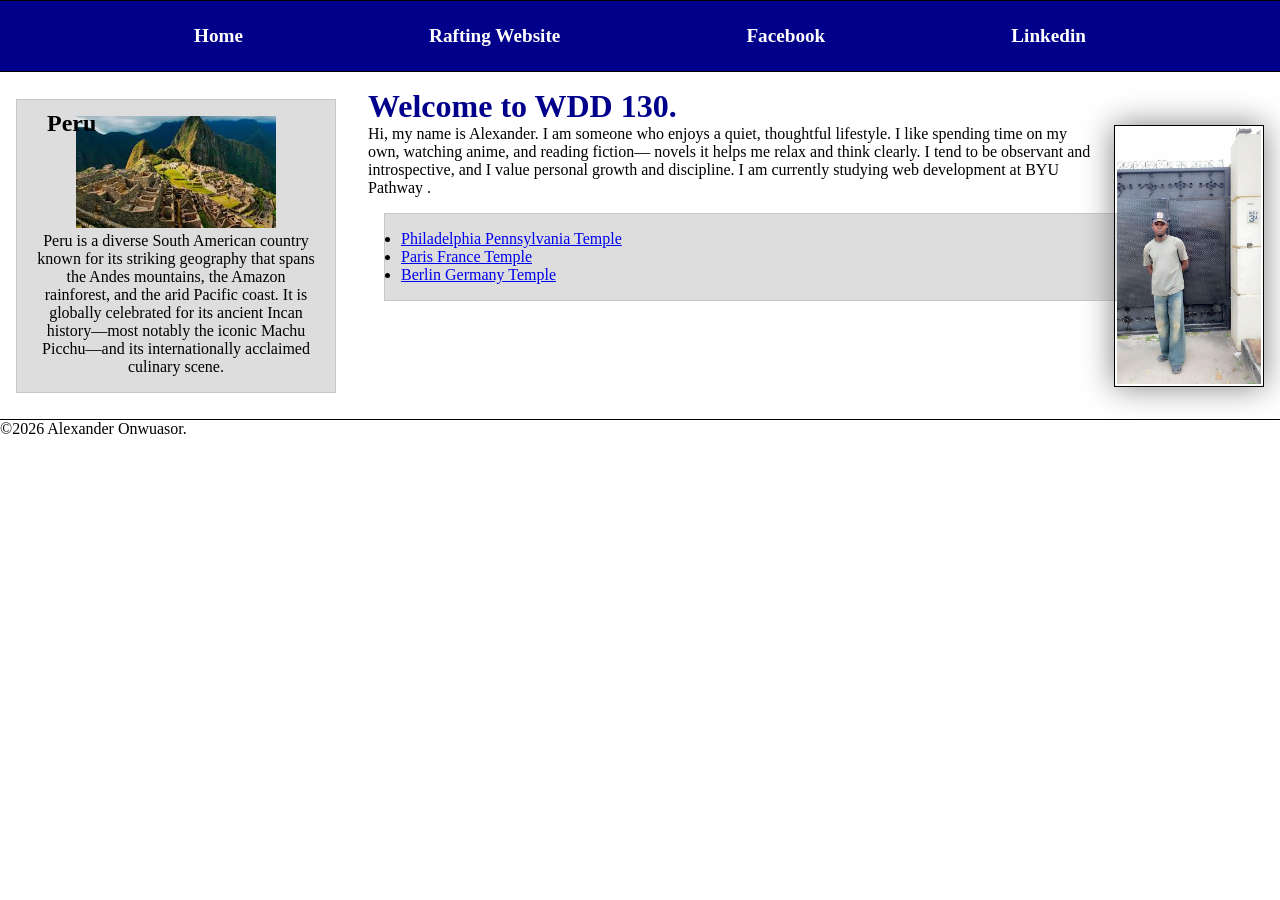
<file: index.html>
<!DOCTYPE html>
<html lang="en">

<head>
    <meta charset="UTF-8">
    <meta name="viewport" content="width=device-width, initial-scale=1.0">
    <title>Onwuasor Alexander / wdd 130</title>
    <meta name="description"
      content="My first rafting webpage using just html and css to build and design it">
    <meta name="author" content="Onwuasor Alexander">
    <link rel="stylesheet" href="styles/styles.css">
</head>

<body>
    <header>
        <nav>
            <a href="#">Home </a>
            <a href="wwr/">Rafting Website</a>
            <a href="https://www.facebook.com/>">Facebook</a>
            <a href="https://www.linkedin.com">Linkedin</a>
        </nav>
    </header>
    <div class="grid">
    <main>
        <h1>Welcome to WDD 130.</h1>
        <img src="images/profile.jpg" alt="A male standing with a face on his head.">
        <p>Hi, my name is Alexander. I am someone who enjoys a quiet, thoughtful lifestyle. I like
            spending time
            on my own, watching anime, and reading fiction— novels it helps me relax and think
            clearly. I
            tend to be
            observant and introspective, and I value personal growth and discipline. I am currently
            studying web development
            at BYU Pathway .</p>

        <ul class="box">
            <li><a href="https://www.churchofjesuschrist.org/temples/details/philadelphia-pennsylvania-temple"
                  target="_blank">Philadelphia Pennsylvania Temple</a></li>
            <li><a href="https://www.churchofjesuschrist.org/temples/details/paris-france-temple"
                  target="_blank">Paris France Temple</a></li>
            <li><a href="https://www.churchofjesuschrist.org/temples/details/lima-peru-los-olivos-temple"
                  target="_blank">Berlin Germany Temple</a></li>
        </ul>

    </main>
    <aside class="box">
        <h2>Peru</h2>
        <img src="images/peru.jpg" alt="An island in Peru">
        <p>
            Peru is a diverse South American country known for its striking geography that spans the
            Andes
            mountains, the Amazon rainforest, and the arid Pacific coast. It is globally celebrated
            for its
            ancient Incan history—most notably the iconic Machu Picchu—and its internationally
            acclaimed
            culinary scene.
        </p>

    </aside>
    </div>
    <footer>
        <p>©2026 Alexander Onwuasor.</p>
    </footer>
</body>

</html>
</file>
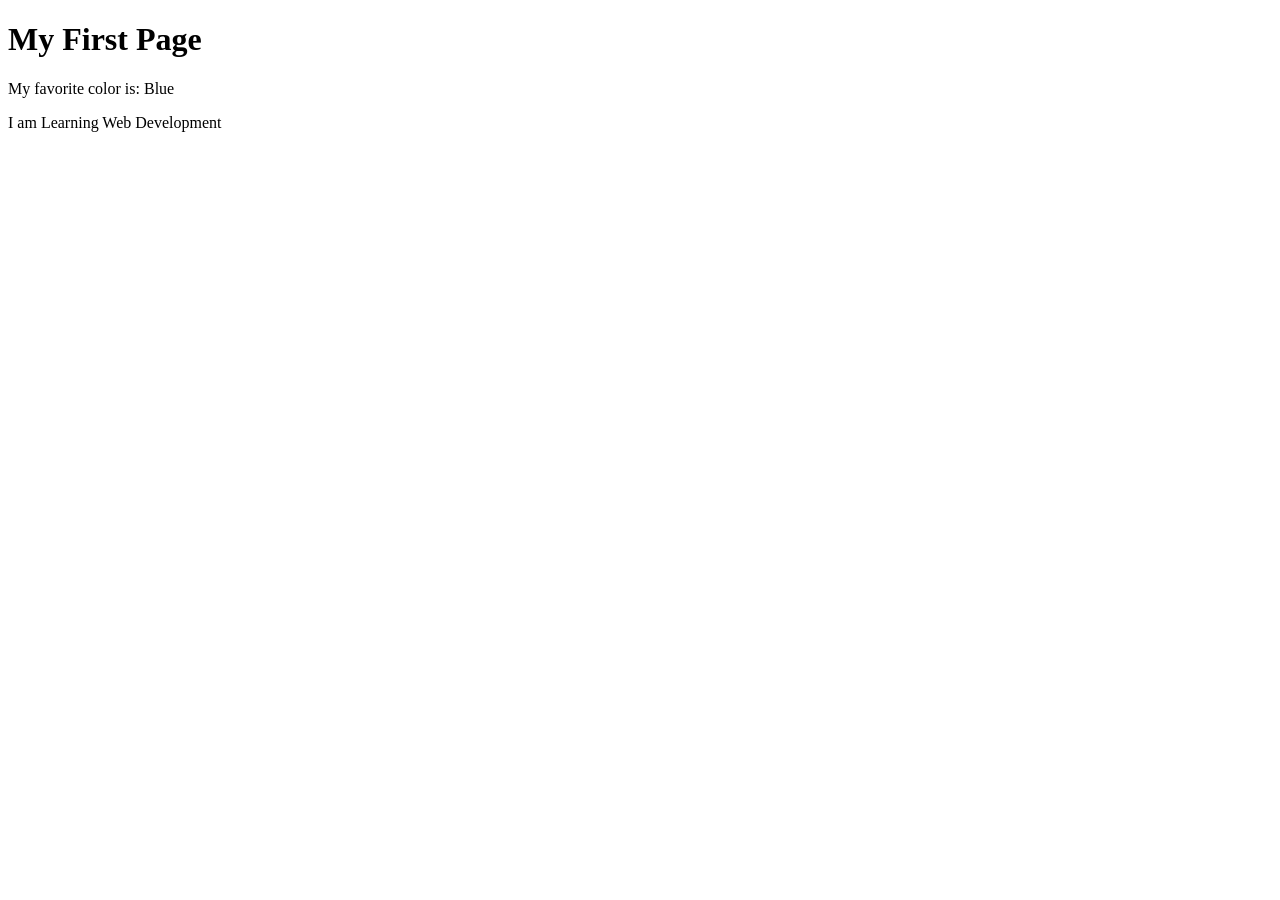
<file: week01/first-page.html>
<!DOCTYPE html>
<html lang="en">

<head>
    <meta charset="UTF-8">
    <meta name="viewport" content="width=device-width, initial-scale=1.0">
    <title>My First Page</title>
</head>

<body>
    <h1>My First Page</h1>
    <p>My favorite color is: Blue </p>
    <p>I am Learning Web Development</p>
</body>

</html>
</file>
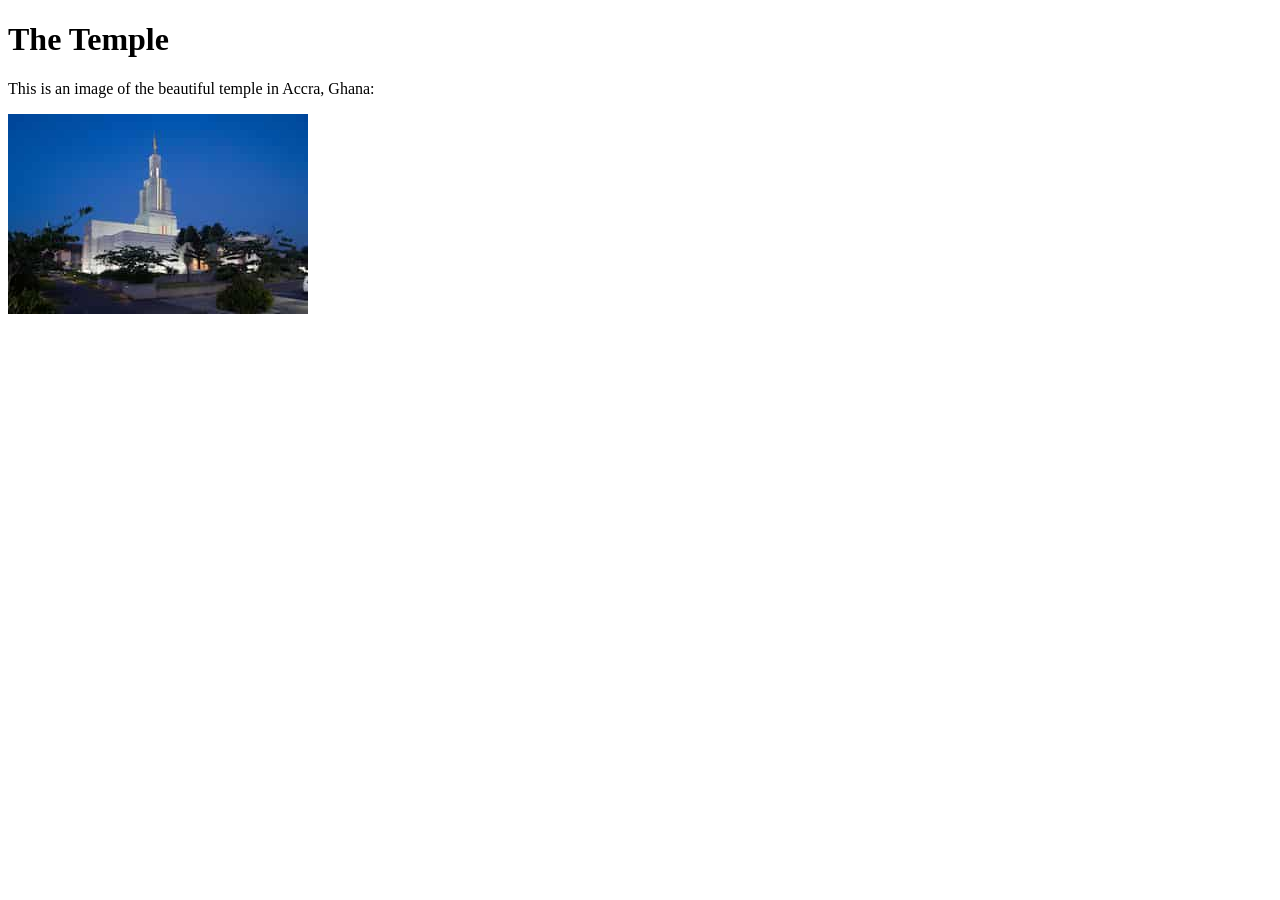
<file: week01/images-solution.html>
<!DOCTYPE html>
<html lang="en">
<head>
    <meta charset="UTF-8">
    <meta name="viewport" content="width=device-width, initial-scale=1.0">
    <title>Temple Image</title>
</head>
<body>
    <h1>The Temple</h1>
    <p>This is an image of the beautiful temple in Accra, Ghana:</p>
    <img src="images/temple-small.jpg" alt="The Accra Ghana Temple">
    
</body>
</html>
</file>
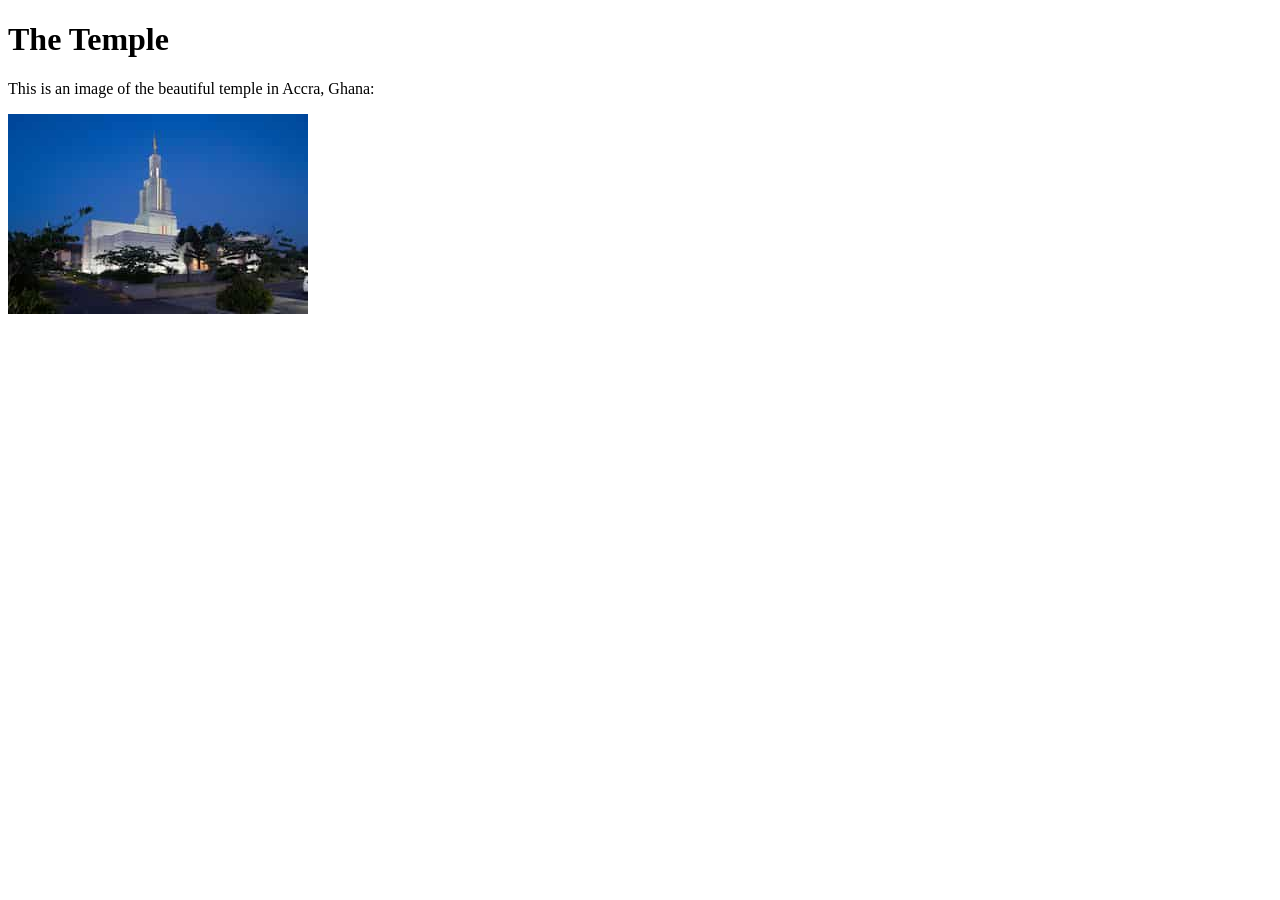
<file: week01/images.html>
<!DOCTYPE html>
<html lang="en">

<head>
    <meta charset="UTF-8">
    <meta name="viewport" content="width=device-width, initial-scale=1.0">
    <title>Temple Image</title>
</head>

<body>
    <h1>The Temple</h1>
    <p>This is an image of the beautiful temple in Accra, Ghana:</p>
    <img src="images/temple-small.jpg" alt="The Accra Ghana Temple">

</body>

</html>
</file>
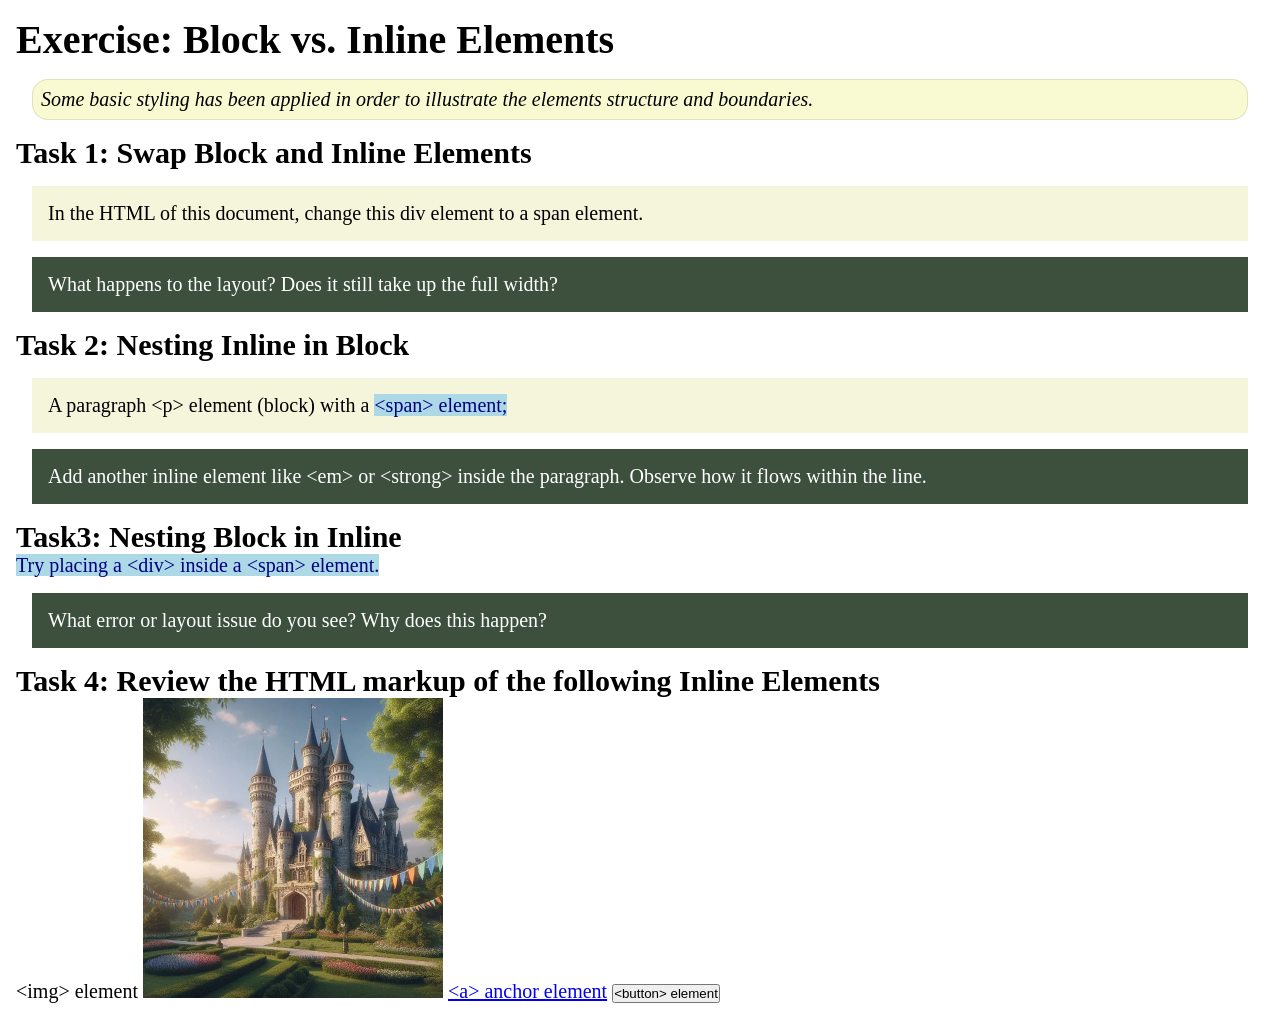
<file: week02/block-vs-inline.html>
<!DOCTYPE html>
<html lang="en">

<head>
    <meta charset="UTF-8">
    <meta name="viewport" content="width=device-width, initial-scale=1.0">
    <title>Exercise: Block vs. Inline Elements</title>
    <link rel="stylesheet" href="styles/block-vs-inline.css">
</head>

<body>
    <main>
        <h1>Exercise: Block vs. Inline Elements</h1>
        <p class="note">Some basic styling has been applied in order to illustrate the elements structure and
            boundaries.</p>

        <h2>Task 1: Swap Block and Inline Elements</h2>
        <div>In the HTML of this document, change this div element to a span element.</div>

        <p class="question">What happens to the layout? Does it still take up the full width?</p>

        <h2>Task 2: Nesting Inline in Block</h2>
        <p>A paragraph &lt;p&gt; element (block) with a <span>&lt;span&gt; element;</span></p>
        <p class="question">Add another inline element like &lt;em&gt; or &lt;strong&gt; inside the paragraph. Observe
            how it flows within the line.</p>

        <h2>Task3: Nesting Block in Inline</h2>
        <span>Try placing a &lt;div&gt; inside a &lt;span&gt; element.</span>
            <p class="question">What error or layout issue do you see? Why does this happen?</p>


            <h2>Task 4: Review the HTML markup of the following Inline Elements</h2>
        &lt;img&gt; element
        <img src="images/castle.webp" alt="placeholder image (images are inline)" width="300" height="300">
        <a href="https://churchofjesuschrist.org">&lt;a&gt; anchor element</a>
        <button type="button">&lt;button&gt; element</button>
    </main>
</body>

</html>
</file>
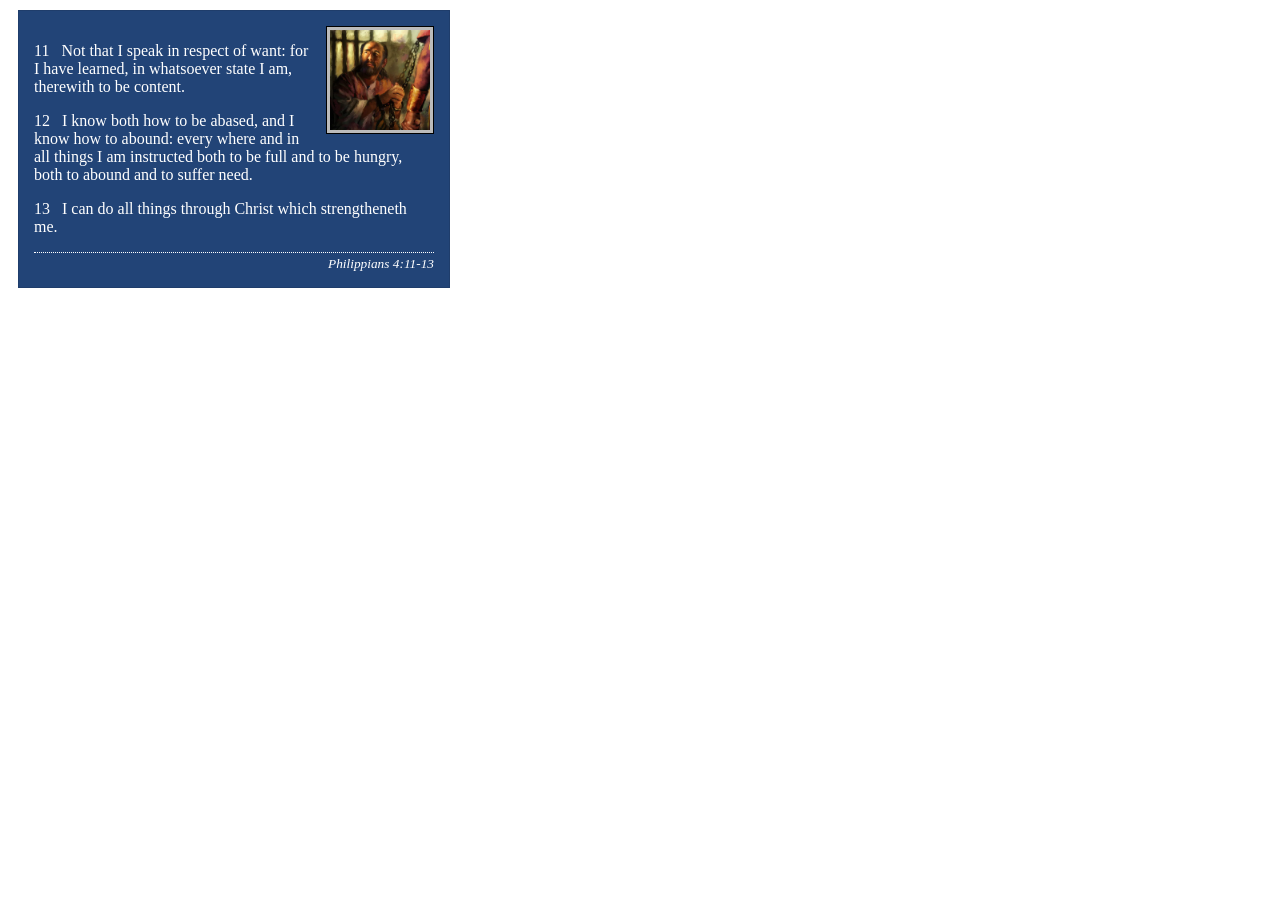
<file: week02/box-model-solution.html>
<!DOCTYPE html>
<html lang="en">
<head>
    <meta charset="UTF-8">
    <meta name="viewport" content="width=device-width, initial-scale=1.0">
    <title>Box Model Activity</title>
    <link rel="stylesheet" href="styles/box-model-solution.css">
</head>
<body>
    <main>
        <div class="callout">
            <img src="images/apostle-paul-imprisoned.webp" alt="Paul the Apostle - Imprisoned in Rome" width="200" height="200">
            <blockquote>
                <p>11 &nbsp; Not that I speak in respect of want: for I have learned, in whatsoever state I am, therewith to be content.</p>
                <p>12 &nbsp; I know both how to be abased, and I know how to abound: every where and in all things I am instructed both to be full and to be hungry, both to abound and to suffer need.</p>
                <p>13 &nbsp; I can do all things through Christ which strengtheneth me.</p>
            </blockquote>
            <cite>Philippians 4:11-13</cite>
        </div>
    </main>
</body>
</html>
</file>
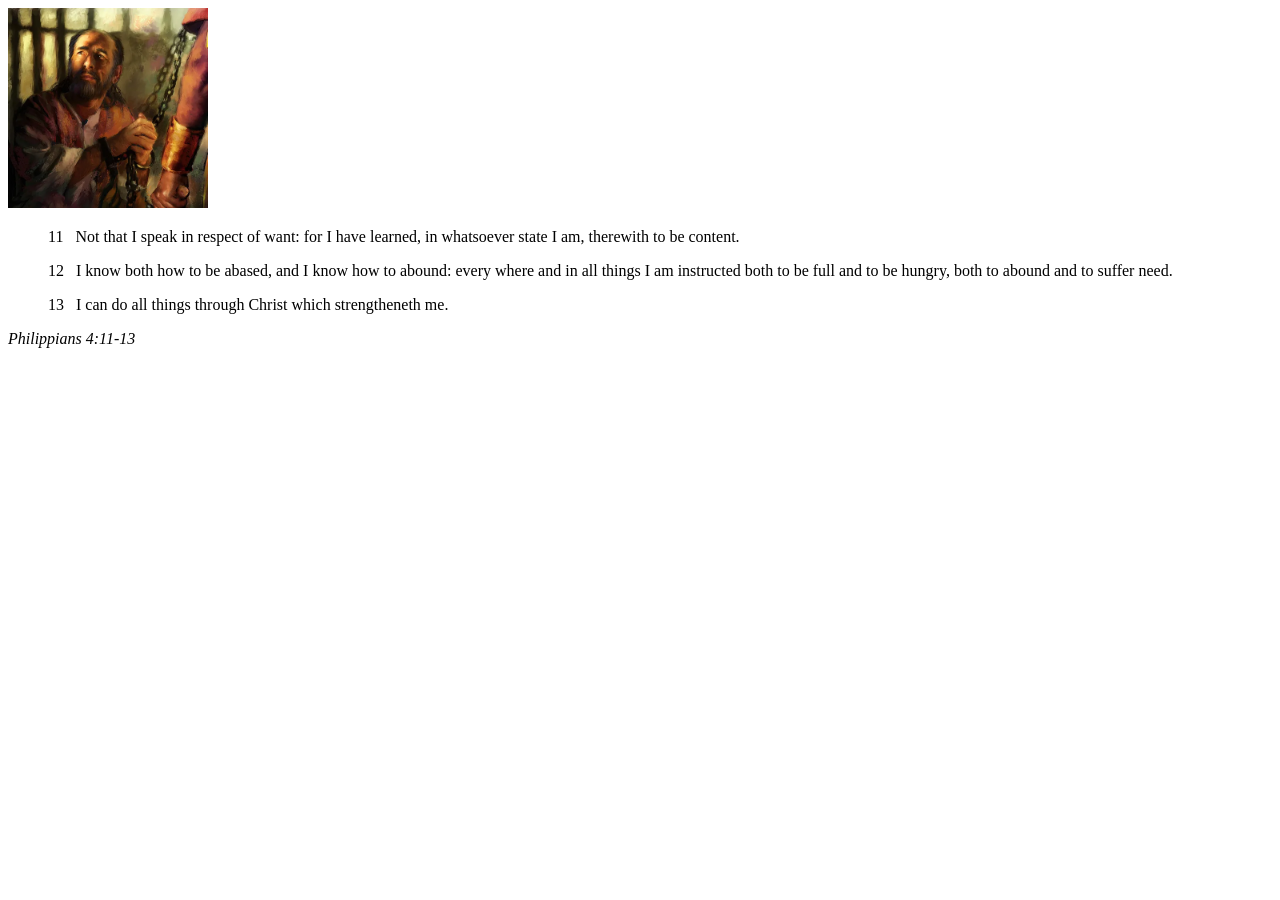
<file: week02/box-model.html>
<!DOCTYPE html>
<html lang="en">
<head>
    <meta charset="UTF-8">
    <meta name="viewport" content="width=device-width, initial-scale=1.0">
    <title>Box Model Activity</title>
</head>
<body>
    <main>
        <div class="callout">
            <img src="images/apostle-paul-imprisoned.webp" alt="Paul the Apostle - Imprisoned in Rome" width="200" height="200">
            <blockquote>
                <p>11 &nbsp; Not that I speak in respect of want: for I have learned, in whatsoever state I am, therewith to be content.</p>
                <p>12 &nbsp; I know both how to be abased, and I know how to abound: every where and in all things I am instructed both to be full and to be hungry, both to abound and to suffer need.</p>
                <p>13 &nbsp; I can do all things through Christ which strengtheneth me.</p>
            </blockquote>
            <cite>Philippians 4:11-13</cite>
        </div>
    </main>
</body>
</html>
</file>
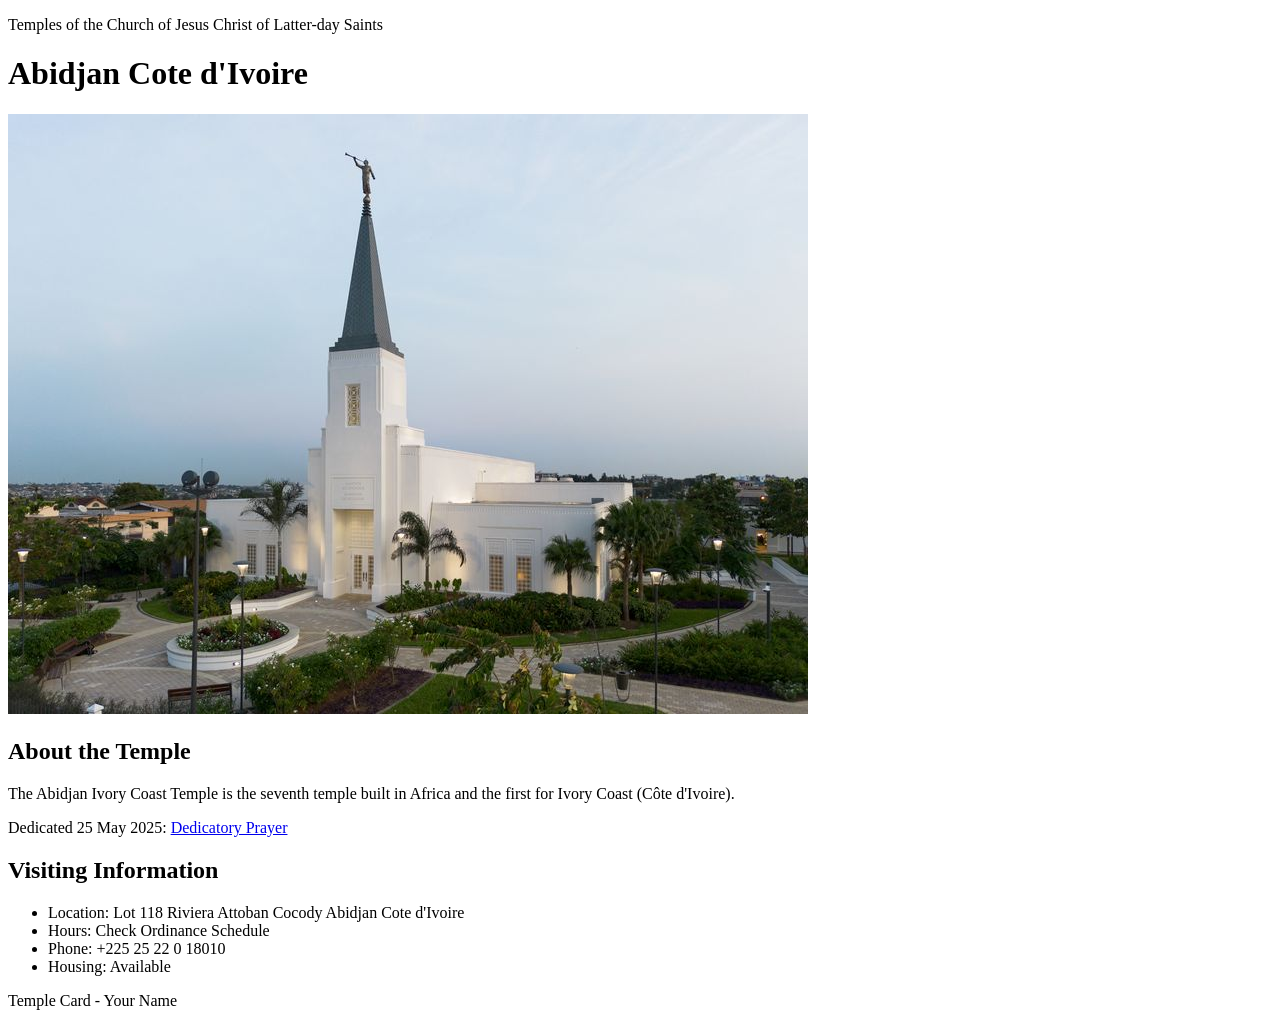
<file: week02/temple.html>
<!DOCTYPE html>
<html lang="en">

<head>
    <meta charset="UTF-8">
    <meta name="viewport" content="width=device-width, initial-scale=1.0">
    <title>Temple Card - Abidjan Cote d'Ivoire</title>
</head>

<body>
    <header>
        <p>Temples of the Church of Jesus Christ of Latter-day Saints</p>
    </header>
    <main>
        <h1>Abidjan Cote d'Ivoire</h1>
        <picture>
            <img src="images/abidjan-ivory-coast.jpeg" alt="Abidjan Cote d'Ivoire Temple">
        </picture>
        <section>
            <h2>About the Temple</h2>
            <p>The Abidjan Ivory Coast Temple is the seventh temple built in Africa and the first for Ivory Coast (Côte
                d'Ivoire).</p>
            <p>Dedicated 25 May 2025: <a
                    href="https://www.churchofjesuschrist.org/temples/dedicatory-prayer/abidjan-ivory-coast-temple/2025-05-25?lang=eng"
                    target="_blank" rel="noopener noreferrer">Dedicatory Prayer</a></p>
        </section>
        <section>
            <h2>Visiting Information</h2>
            <ul>
                <li>Location: Lot 118 Riviera Attoban Cocody Abidjan Cote d'Ivoire</li>
                <li>Hours: Check Ordinance Schedule</li>
                <li>Phone: +225 25 22 0 18010</li>
                <li>Housing: Available</li>
            </ul>
        </section>
    </main>
    <footer>
        <p>Temple Card - Your Name</p>
    </footer>
</body>

</html>
</file>
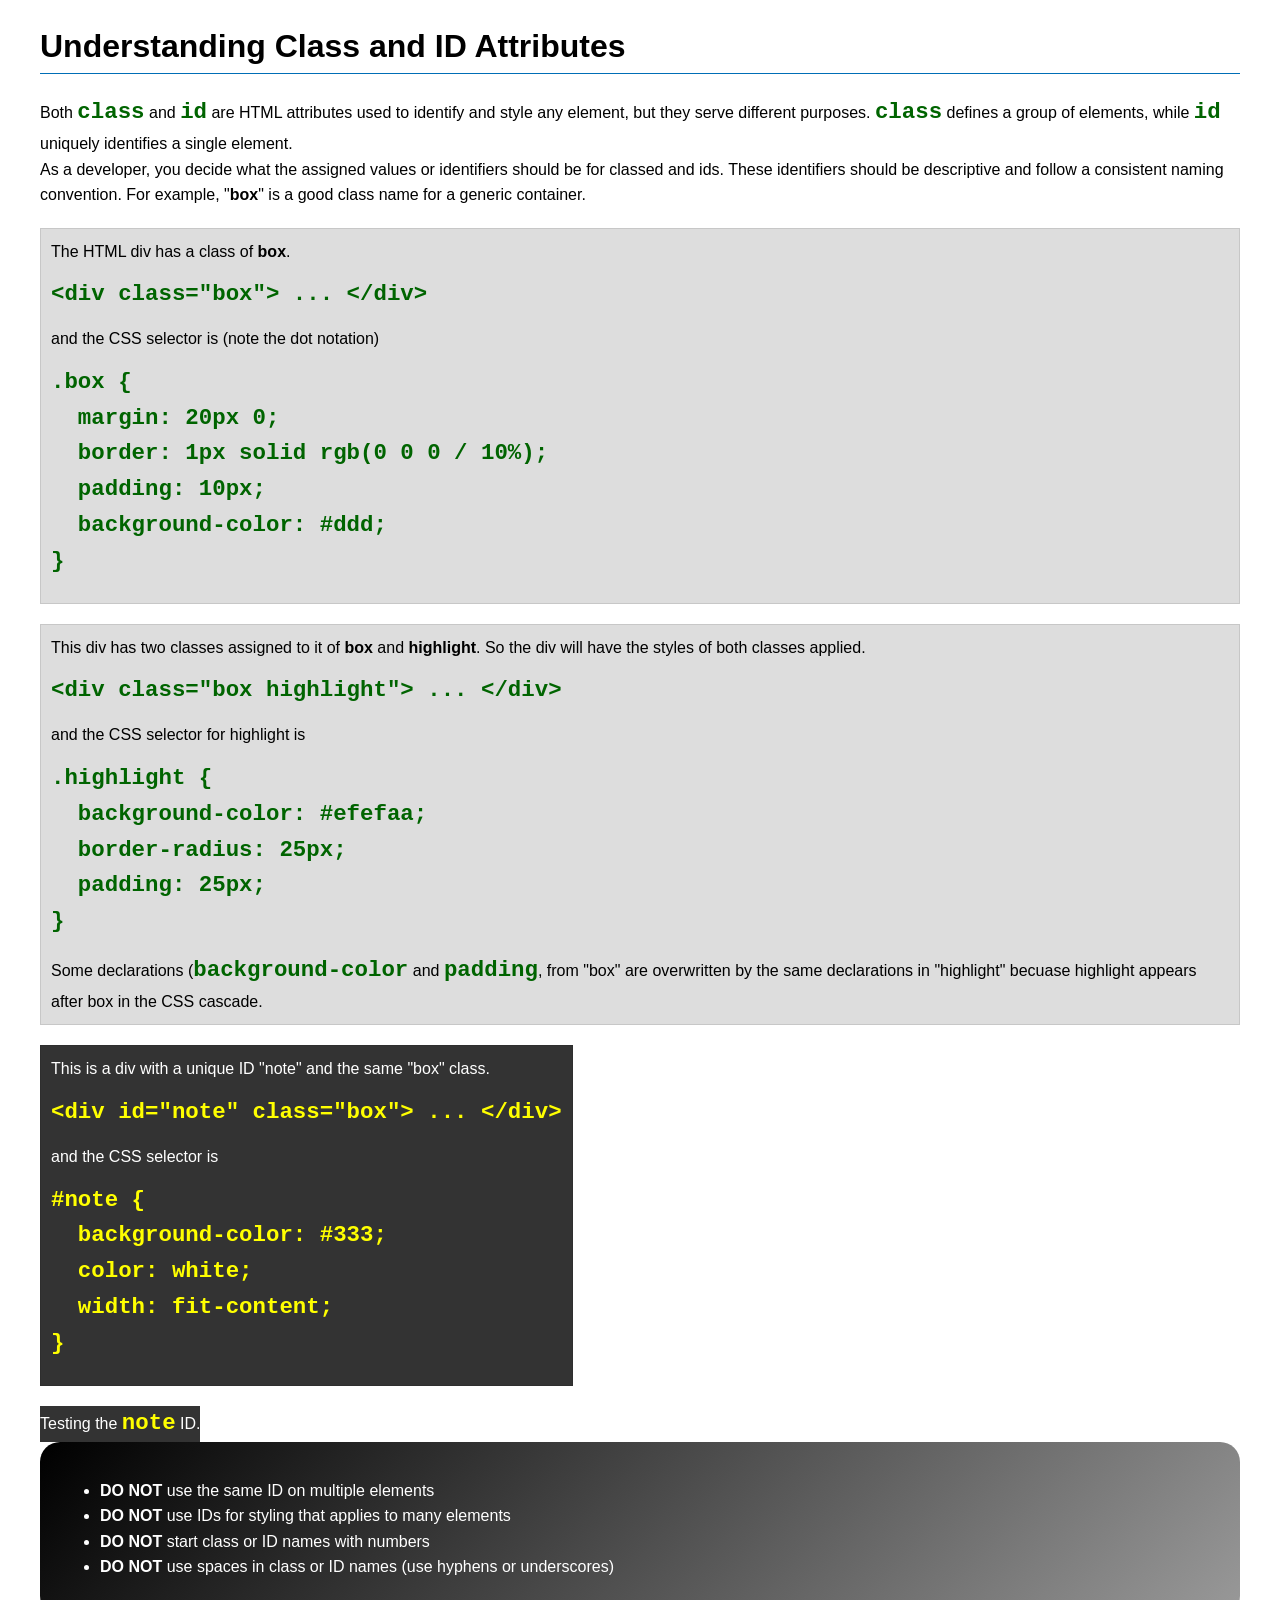
<file: week03/class-and-id.html>
<!DOCTYPE html>
<html lang="en">

<head>
    <meta charset="UTF-8">
    <meta name="viewport" content="width=device-width, initial-scale=1.0">
    <title>Class vs ID Attributes</title>
    <link rel="stylesheet" href="styles/class-and-id.css">
</head>

<body>
    <h1>Understanding Class and ID Attributes</h1>
    <p>Both <code>class</code> and <code>id</code> are HTML attributes used to identify and style
        any element, but they
        serve different purposes. <code>class</code> defines a group of elements, while
        <code>id</code> uniquely
        identifies a single element.
    </p>
    <p>As a developer, you decide what the assigned values or identifiers should be for classed and
        ids. These
        identifiers should be
        descriptive and follow a consistent naming convention. For example, "<strong>box</strong>"
        is a good class name
        for a generic container.</p>
    <div class="box">
        <p>The HTML div has a class of <strong>box</strong>.</p>
        <pre><code class="html">&lt;div class="box"&gt; ... &lt;/div&gt;</code></pre>
        and the CSS selector is (note the dot notation)
        <pre><code class="css">.box {
  margin: 20px 0;
  border: 1px solid rgb(0 0 0 / 10%);
  padding: 10px;
  background-color: #ddd; 
}</code></pre>
    </div>

    <div class="box ">
        <p>This div has two classes assigned to it of <strong>box</strong> and
            <strong>highlight</strong>. So the div
            will have the styles of both classes applied.
        </p>
        <pre><code class="html">&lt;div class="box highlight"&gt; ... &lt;/div&gt;</code></pre>
        and the CSS selector for highlight is
        <pre><code class="css">.highlight {
  background-color: #efefaa;
  border-radius: 25px;
  padding: 25px;
}</code></pre>
        <p>Some declarations (<code>background-color</code> and <code>padding</code>, from "box" are
            overwritten by the same declarations in "highlight" becuase highlight appears after box
            in the CSS cascade.</p>
    </div>

    <div id="note" class="box">
        <p>This is a div with a unique ID "note" and the same "box" class.</p>
        <pre><code class="html">&lt;div id="note" class="box"&gt; ... &lt;/div&gt;</code></pre>
        and the CSS selector is
        <pre><code class="css">#note {
  background-color: #333;
  color: white;
  width: fit-content;
}</code></pre>
    </div>

    <div id="note">
        <p>Testing the <code>note</code> ID.</p>
    </div>

    <section id="best-practice">
        <ul>
            <li><strong>DO NOT</strong> use the same ID on multiple elements</li>
            <li><strong>DO NOT</strong> use IDs for styling that applies to many elements</li>
            <li><strong>DO NOT</strong> start class or ID names with numbers</li>
            <li><strong>DO NOT</strong> use spaces in class or ID names (use hyphens or underscores)
            </li>
        </ul>
    </section>


</body>

</html>
</file>
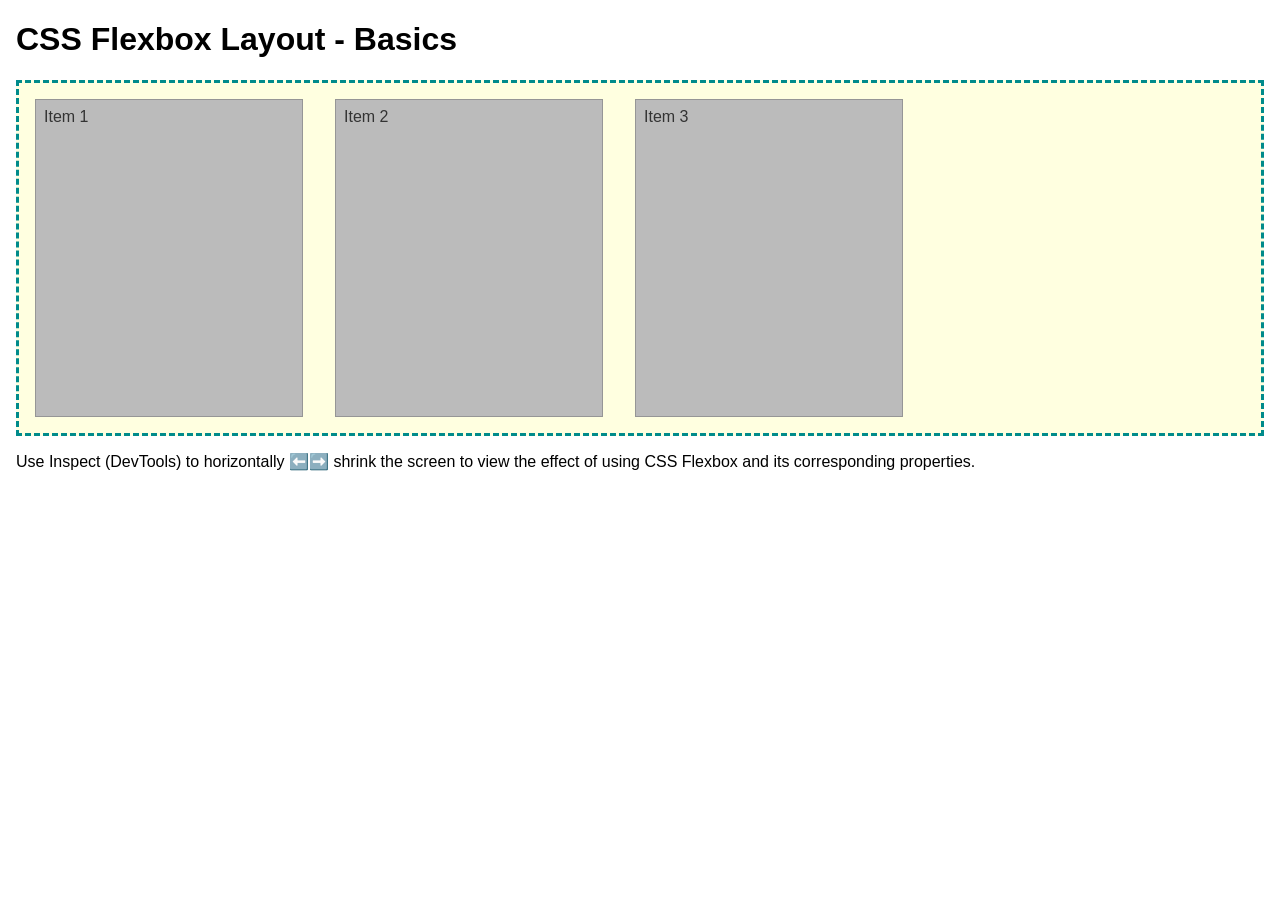
<file: week04/flexbox-layout.html>
<!DOCTYPE html>
<html lang="en">
<head>
    <meta charset="UTF-8">
    <meta name="viewport" content="width=device-width, initial-scale=1.0">
    <title>CSS Flexbox Layout - Basics</title>
    <link rel="stylesheet" href="styles/flexbox.css">
</head>
<body>
    <main>
        <h1>CSS Flexbox Layout - Basics</h1>
        <div class="flex-container">
            <div class="flex-item item1">Item 1</div>
            <div class="flex-item item2">Item 2</div>
            <div class="flex-item item3">Item 3</div>
        </div>
        <p>Use Inspect (DevTools) to horizontally ⬅️➡️ shrink the screen to view the effect of using CSS Flexbox and its corresponding properties.</p>
    </main>
</body>
</html>
</file>
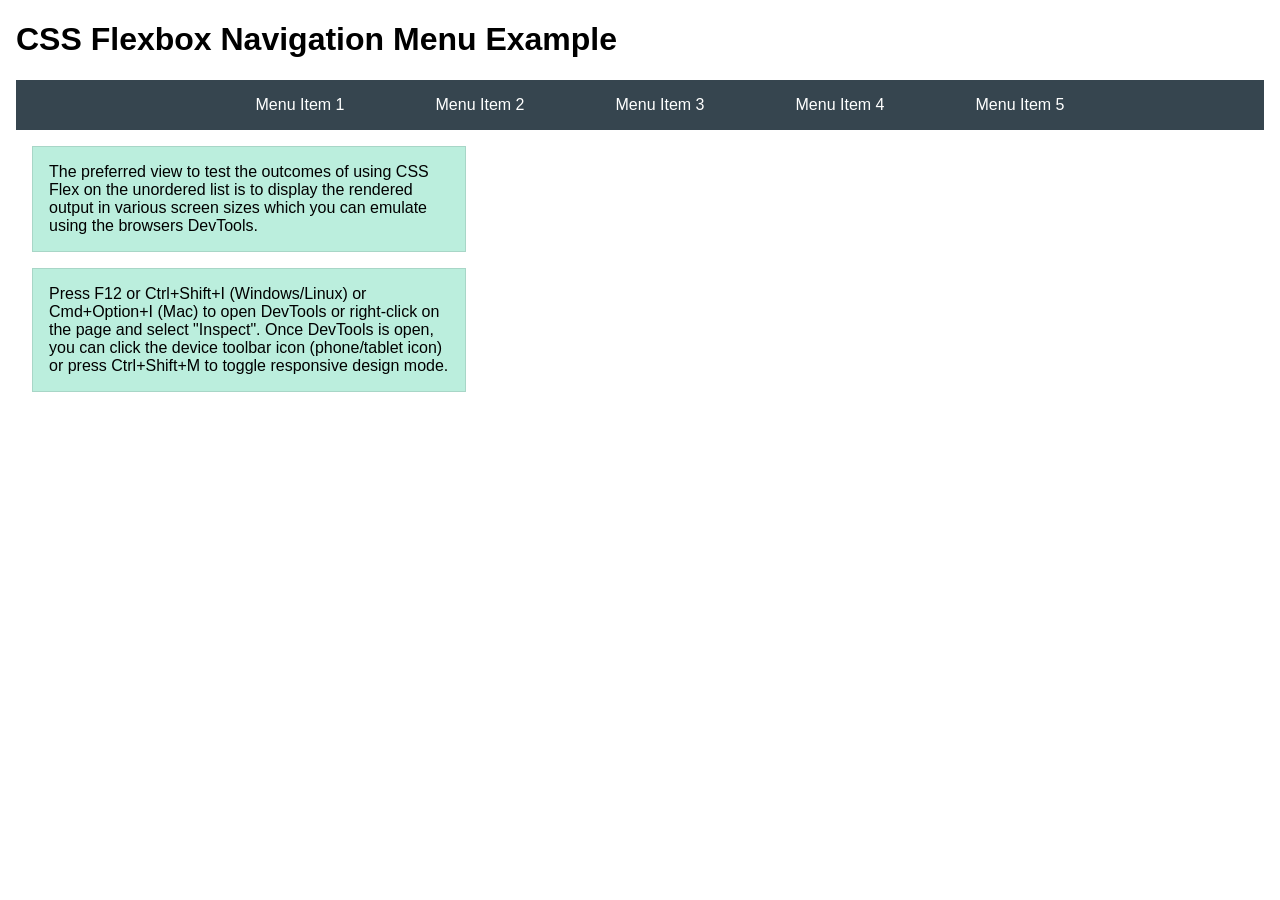
<file: week04/flexbox-menu.html>
<!DOCTYPE html>
<html lang="en">
<head>
    <meta charset="UTF-8">
    <meta name="viewport" content="width=device-width, initial-scale=1.0">
    <title>CSS Flexbox - Navigation Menu</title>
    <link rel="stylesheet" href="styles/flexbox-menu.css">
</head>
<body>
    <main>
        <h1>CSS Flexbox Navigation Menu Example</h1>
        <nav>
            <ul>
                <li><a href="#">Menu Item 1</a></li>
                <li><a href="#">Menu Item 2</a></li>
                <li><a href="#">Menu Item 3</a></li>
                <li><a href="#">Menu Item 4</a></li>
                <li><a href="#">Menu Item 5</a></li>
            </ul>
        </nav>
        <p>The preferred view to test the outcomes of using CSS Flex on the unordered list is to display the rendered output in various screen sizes which you can emulate using the browsers DevTools.</p>

        <p>Press F12 or Ctrl+Shift+I (Windows/Linux) or Cmd+Option+I (Mac) to open DevTools or right-click on the page and select "Inspect". Once DevTools is open, you can click the device toolbar icon (phone/tablet icon) or press Ctrl+Shift+M to toggle responsive design mode.</p>

                      
        
    </main>
</body>
</html>
</file>
<file: styles/styles.css>
* {
    margin: 0;
    padding: 0;
    box-sizing: border-box;
}

nav {
    background-color: darkblue;
    padding: 1rem;
    display: flex;
    justify-content: space-evenly;
    align-items: center;
}

nav a {
    color: white;
    display: block;
    padding: 0.5rem;
    text-decoration: none;
    font-size: 1.2rem;
    font-weight: 700;
}

h1 {
    color: darkblue;
}

.grid {
    display: grid;
    align-items: center;
}

main {
    grid-column: 2/3;
    margin: 1rem;
}

main img {
    width: 150px;
    height: auto;
    border: 1px solid black;
    padding: 2px;
    box-shadow: 0 0 30px gray;
    float: right;
    margin: 0 0 1rem 1rem;

}

aside {
    width: 20rem;
    text-align: center;
    position: relative;
    grid-column: 1/2;
    grid-row: 1/2;
    margin: 1rem;
    border: 1px solid rgb(0 0 0/ 0.2);
    padding: 1rem;
    background-color: #eee;
    color: #333;
}

aside img {
    width: 200px;
    height: auto;

}

aside h2 {
    position: absolute;
    top: 10px;
    left: 30px;
}

p {
    padding: 0;
}

header,
.grid,
footer {
    margin-top: 840px;
    border-top: 1px solid #000;
    margin: auto;

}

/* Class Selectors */
.box {
    margin: 1rem;
    border: 1px solid rgb(0 0 0 / 10%);
    padding: 1rem;
    background-color: #ddd;
    color: #000;
}
</file>
<file: week02/styles/block-vs-inline.css>
* {
    margin: 0;
    padding: 0;
}

body {
    font-size: 20px;
    margin: 1rem;
}

p,
div {
    background-color: beige;
    margin: 1rem;
    padding: 1rem;
}

span {
    color: navy;
    background-color: lightblue;
}

code {
    margin: 0;
    padding: 0;
    color: green;
    font-size: 1.2rem;
}

.note {
    font-style: italic;
    background-color: lightgoldenrodyellow;
    border-radius: 1rem;
    border: 1px solid rgb(0 0 0 / 10%);
    margin: 1rem;
    padding: .5rem;
}

.question {
    background-color: #3d503d;
    color: #fff;
}
</file>
<file: week02/styles/box-model-solution.css>
.callout {
    max-width: 400px;
    margin: 10px;
    border: 1px solid rgba(0, 0, 0, .1);
    padding: 15px;
    background-color: #247;
    color: #fff;
}

.callout img {
    float: right;
    margin: 0 0 10px 15px;
    border: 1px solid #000;
    padding: 3px;
    background-color: #bbb;
    width: 100px;
    height: auto;

}

blockquote {
    margin: 0;
}

cite {
    display: block;
    border-top: 1px dotted #fff;
    padding-top: 3px;
    text-align: right;
    font-size: smaller;
}
</file>
<file: week03/styles/class-and-id.css>
body {
    font-family: Arial, sans-serif;
    line-height: 1.6;
    margin: 0;
    padding: 0 40px;
}

h1 {
    border-bottom: 1px solid rgb(0 110 182);
    padding-bottom: 0;
}



p {
    margin: 0;
}

code {
    color: darkgreen;
    font-weight: 700;
    font-size: 1.4rem;
}

/* Class examples - can be reused */

.box {
    margin: 20px 0;
    border: 1px solid rgb(0 0 0 / 10%);
    padding: 10px;
    background-color: #ddd; /* this is shorthand for #dddddd */
}

.highlight {
    background-color: #efefaa;
    border-radius: 25px;
    padding: 25px;
}

/* ID examples - should be unique */

#note {
    background-color: #333;
    color: white;
    width: fit-content;
}

#note code {
    color: yellow;
}

#best-practice {
    background: linear-gradient(135deg, #000 0%, #999 100%);
    color: white;
    border-radius: 20px;
    padding: 20px
}
</file>
<file: week04/styles/flexbox.css>
body {
    font-family: Helvetica, Arial, sans-serif;
    margin: 1rem;
}

.flex-container {
    border: 3px dashed darkcyan;
    background-color: lightyellow;
    display: flex;
    flex-wrap: wrap;
}

.flex-item {
    width: 250px;
    margin: 1rem;
    border: 1px solid rgb(0 0 0 / 20%);
    padding: 0.5rem;
    background-color: #bbb;
    color: #333;
}

.item1 {
    min-height: 100px;
}

.item2 {
    min-height: 200px;
}

.item3 {
    min-height: 300px;
}
</file>
<file: week04/styles/flexbox-menu.css>
body {
    font-family: Helvetica, Arial, sans-serif;
    margin: 1rem;
}

nav {
    background-color: #36454f;
}

nav ul {
    list-style-type: none;
    display: flex;
    flex-wrap: wrap;
    max-width: 900px;
    margin: 0 auto;
    justify-content: space-around;
    align-items: center;
}

nav a {
    display: block;
    color: #fff;
    text-align: center;
    padding: 1rem;
    text-decoration: none;
}

p {
    margin: 1rem;
    border: 1px solid rgb(0 0 0 / 10%);
    padding: 1rem;
    background-color: #bed;
    max-width: 400px;
}

#devtools-btn {
    background-color: #36454f;
    color: white;
    border: none;
    padding: 12px 24px;
    margin: 1rem;
    font-size: 16px;
    font-family: Helvetica, Arial, sans-serif;
    border-radius: 4px;
    cursor: pointer;
    transition: background-color 0.3s ease;
}

#devtools-btn:hover {
    background-color: #4a5a6a;
}

#devtools-btn:active {
    background-color: #2a3a4a;
}
</file>
